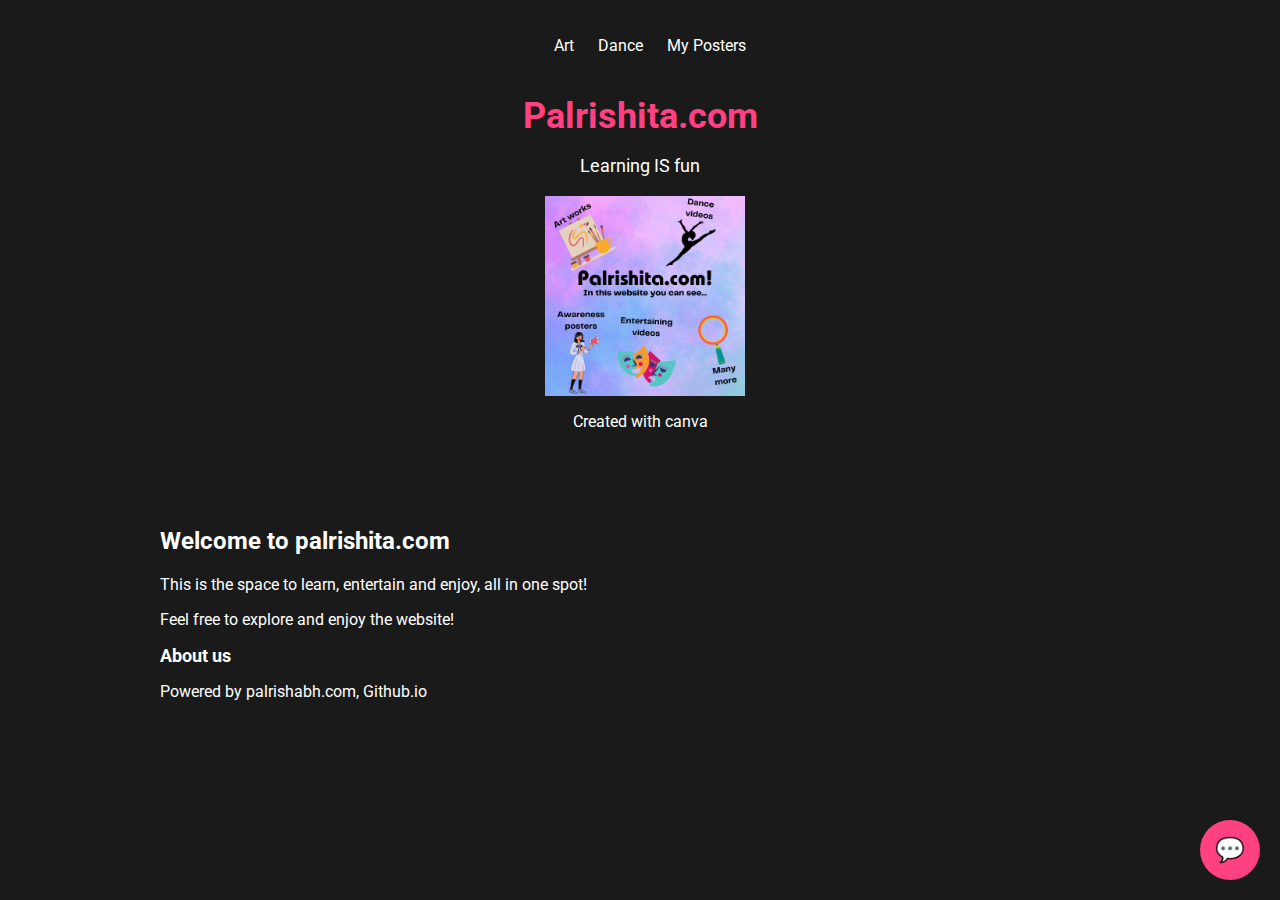
<file: index.html>
<!DOCTYPE html>
<html>
<head>
  <link href="https://fonts.googleapis.com/css?family=Roboto:400,700" rel="stylesheet">
  <link rel="stylesheet" href="style.css">
    <script type="application/javascript">
      window.tiledeskSettings= 
      {
          projectid: ""
      };
      (function(d, s, id) { 
          var w=window; var d=document; var i=function(){i.c(arguments);};
          i.q=[]; i.c=function(args){i.q.push(args);}; w.Tiledesk=i;                    
          var js, fjs=d.getElementsByTagName(s)[0];
          if (d.getElementById(id)) return;
          js=d.createElement(s); 
          js.id=id; js.async=true; js.src="https://widget.tiledesk.com/v6/launch.js";
          fjs.parentNode.insertBefore(js, fjs);
      }(document,'script','tiledesk-jssdk'));
  </script>

</head>
<body>
  <header>
    <nav class="navigation">
      <ul>
        <li><a href="#">Art</a></li>
        <li><a href="#">Dance</a></li>
        <li><a href="#">My Posters</a></li>
      </ul>
    </nav>
    <div class="branding">
      <h1 class="title">Palrishita.com</h1>
      <p class="slogan">Learning IS fun</p>
      <img src="Logo.png" alt="Logo" class="logo">
      <p>Created with canva</p>
    </div>
  </header>
  
  <div class="container">
    <h2>Welcome to palrishita.com</h2>
    <p>This is the space to learn, entertain and enjoy, all in one spot!</p>
    <p>Feel free to explore and enjoy the website!</p>
    <a class="button" href="#">About us</a>
    <p>Powered by palrishabh.com, Github.io</p>
  </div>

  <!--><a href="chat.html" class="chat-icon">
    <span class="icon">&#128172;</span>
  </a><!-->
</body>
</html>
</file>
<file: style.css>
body {
    background-color: #1a1a1a;
    color: #ffffff;
    font-family: 'Roboto', sans-serif;
    margin: 0;
    padding: 0;
  }
  
  .container {
    width: 80%;
    max-width: 960px;
    margin: 0 auto;
    padding: 40px;
  }
  
  header {
    text-align: center;
    padding: 20px;
  }
  
  .navigation {
    list-style: none;
    margin: 0;
    padding: 0;
  }
  
  .navigation li {
    display: inline-block;
    margin-right: 20px;
  }
  
  .navigation a {
    color: #ffffff;
    text-decoration: none;
    transition: color 0.3s ease;
  }
  
  .navigation a:hover {
    color: #ff4081;
  }
  
  .branding {
    margin-top: 40px;
  }
  
  .title {
    font-size: 36px;
    color: #ff4081;
    margin-bottom: 10px;
  }
  
  .slogan {
    font-size: 18px;
    margin-bottom: 20px;
  }
  
  
  .chat-icon {
    position: fixed;
    bottom: 20px;
    right: 20px;
    background-color: #ff4081;
    color: #ffffff;
    border-radius: 50%;
    width: 60px;
    height: 60px;
    text-align: center;
    line-height: 60px;
    font-size: 24px;
    transition: background-color 0.3s ease;
    text-decoration: none;
  }
  
  .chat-icon:hover {
    background-color: #ff669a;
  }

  .logo {
    display: inline-block;
    width: 200px; /* Adjust the width as per your requirement */
    height: 200px; /* Adjust the height as per your requirement */
    margin-left: 10px;
    vertical-align: middle;
}

.container a.button {
    font-family: 'Roboto', sans-serif; /* Add this line to set the font style */
    font-weight: bold; /* Add this line to make the text bold */
    font-size: 18px; /* Add this line to set the font size */
    color: #ffffff; /* Add this line to set the text color */
    text-decoration: none; /* Add this line to remove underline */
}

.container a.button:hover {
    color: #ff4081;
}
</file>
